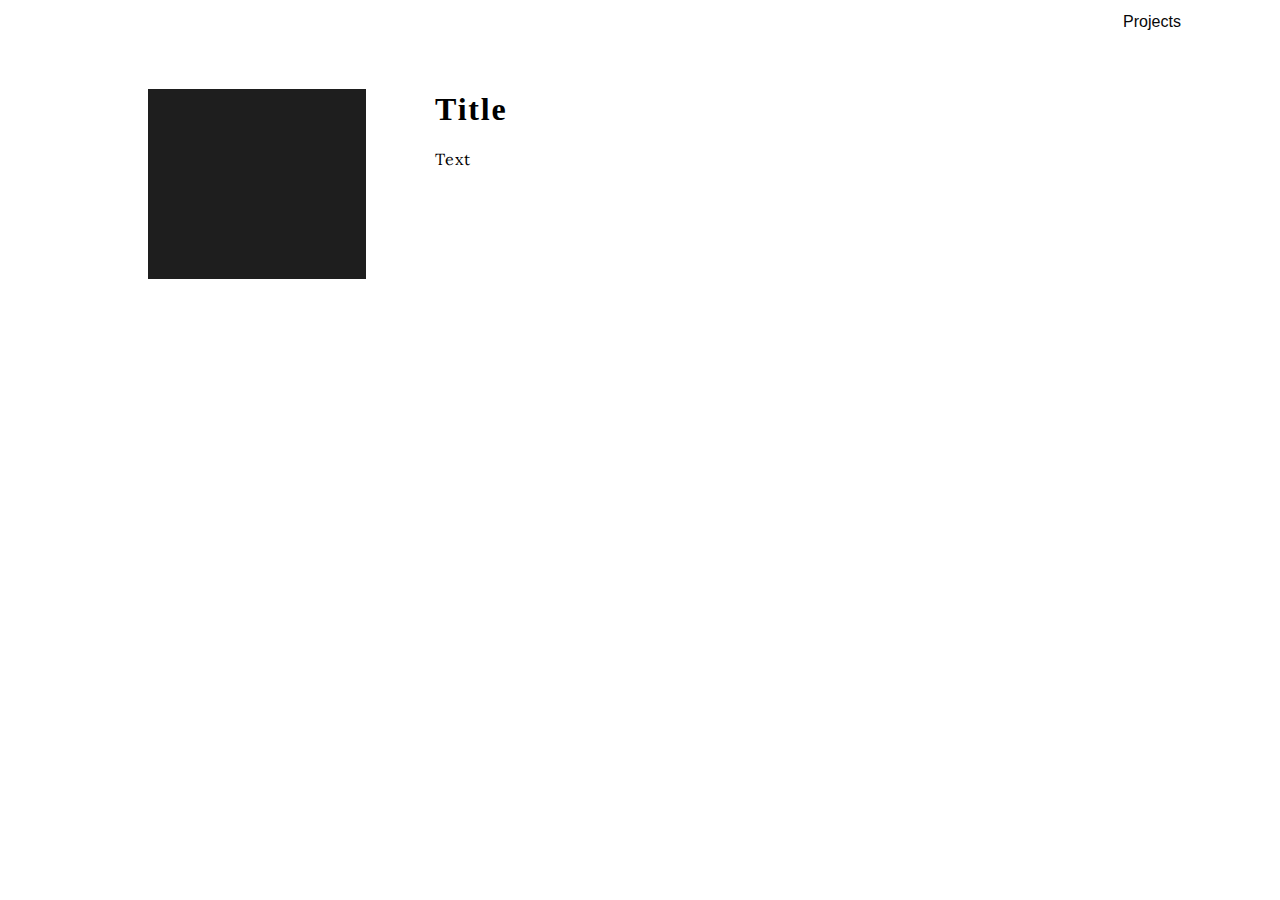
<file: index.html>
<!DOCTYPE html>
<html lang="en">
<head>
    <meta charset="UTF-8">
    <meta name="viewport" content="width=device-width, initial-scale=1.0">
    <title>Text and Image Display</title>
    <link href="https://fonts.googleapis.com/css2?family=Lora:wght@400;700&display=swap" rel="stylesheet">
    <link rel="stylesheet" href="styles.css">
</head>
<body>
    <div class="banner">
        <a href="projects.html">Projects</a>
    </div>
    <div class="content">


        <div class="image-text-system">
            <img src="images/test-image.png" alt="Sample Image">
            <div class="image-text-container">
                <h1 class="large-title">Title</h1>
                <p class="small-text">Text</p>
            </div>

        </div>
    </div>
</body>
</html>
</file>
<file: styles.css>
body {
    font-family: 'Lucida Grande', Arial, sans-serif;
    text-align: center;
    margin: 0;
    padding: 0;
    background-color: #ffffff;
    
}
.content {
    margin-top: 3%;
    margin-left: 10%;
    text-align: left;
}
.large-title {
    font-family: "Times New Roman", sans-serif;
    font-stretch: 70%;
    letter-spacing: 1.8px;
}

.small-text {
    font-family: "Lora", sans-serif;
    letter-spacing: 1px;
}

.banner {
    margin-top: 1%;
    margin-left: 80%;
}

.image-text-system {
    display: flex;
    /* align-items: center;
    justify-content: flex-end; */
    gap: 6%;
}
.image-text-container {
    flex-direction: column;
}
img {
    max-width: 20%;
    height: auto;
    margin-top: 20px;
    margin-left: 20px;
}

a {
    color: rgb(7, 7, 7); /* Default link color */
    text-decoration: none; /* Removes the underline */
}

a:hover {
    color: rgb(206, 199, 0); /* Changes color on hover */
}
</file>
